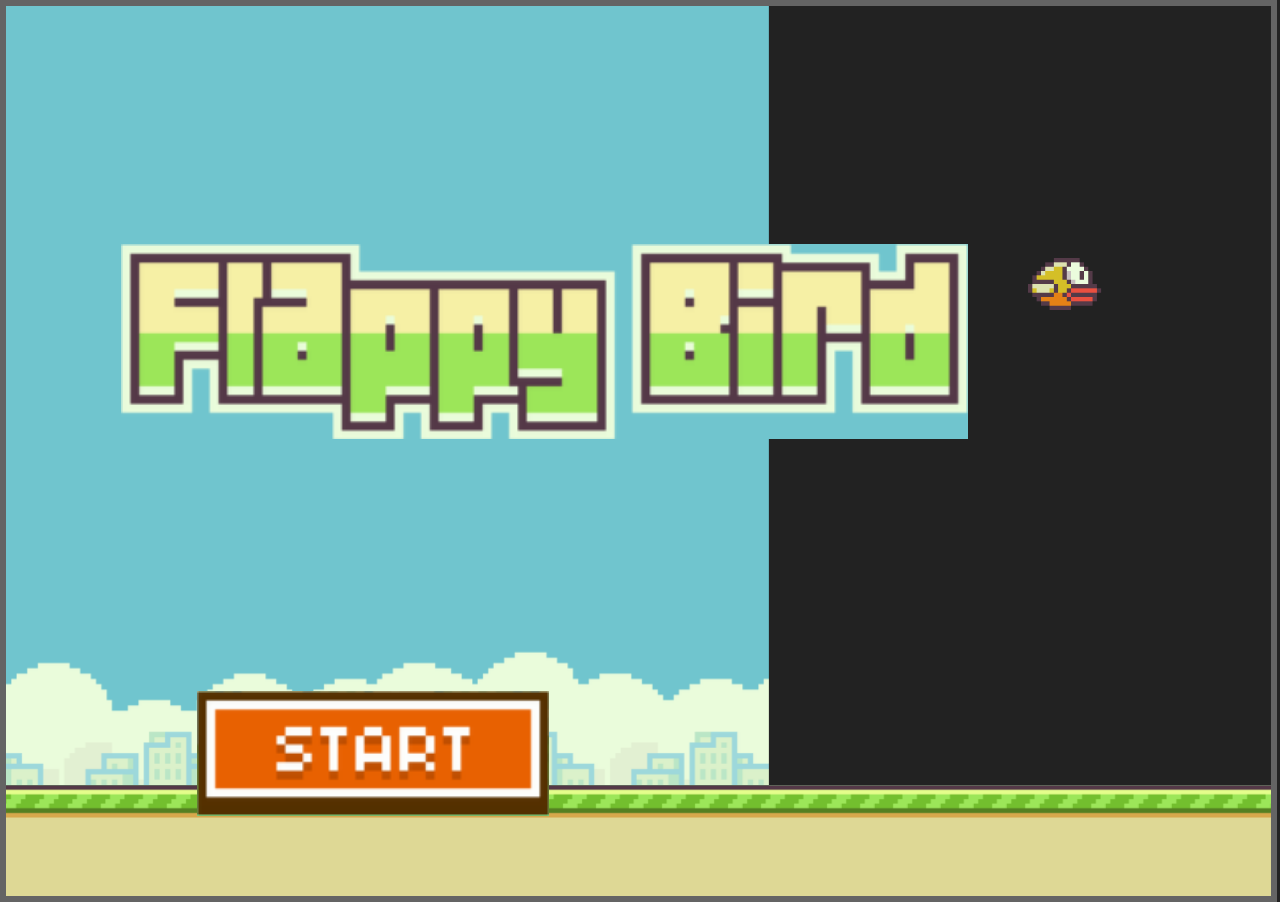
<file: flappy bird/index.html>
<!DOCTYPE html>
<html lang='zh'>
  <head>
      <meta name="viewport" content="width=device-width,initial-scale=1,minimum-scale=1.0,maximum-scale=1.0,user-scalable=no" />
      <meta http-equiv="Content-Type" content="text/html; charset=utf-8" />
    <title>我是一只鸟，啦啦啦</title>
    <link href="ui/bird.css" media="screen" rel="stylesheet" type="text/css" />
  </head>
  <body>
    <script type="text/javascript" src="ui/lib/jquery-2.1.0.min.js"></script>
    <script type="text/javascript" src="ui/main.js"></script>
    <script type="text/javascript" src="ui/lib/jquery.mobile-1.4.5.min.js"></script>
    <script type="text/javascript">
        $(document).ready(function(){
            $('.ui-loader').remove();
        });
    </script>
  </body>
</html>
</file>
<file: flappy bird/ui/bird.css>
@charset "UTF-8";
@-webkit-keyframes stage_move {
  0% {
    background-position: 0 0; }

  50% {
    background-position: -19px 0; }

  100% {
    background-position: -38px 0; } }

@-moz-keyframes stage_move {
  0% {
    background-position: 0 0; }

  50% {
    background-position: -19px 0; }

  100% {
    background-position: -38px 0; } }

@-ms-keyframes stage_move {
  0% {
    background-position: 0 0; }

  50% {
    background-position: -19px 0; }

  100% {
    background-position: -38px 0; } }

@keyframes stage_move {
  0% {
    background-position: 0 0; }

  50% {
    background-position: -19px 0; }

  100% {
    background-position: -38px 0; } }

@-webkit-keyframes suspend {
  0% {
    -webkit-transform: translate(0, 0);
    -moz-transform: translate(0, 0);
    -ms-transform: translate(0, 0);
    -o-transform: translate(0, 0); }

  50% {
    -webkit-transform: translate(0, 8px);
    -moz-transform: translate(0, 8px);
    -ms-transform: translate(0, 8px);
    -o-transform: translate(0, 8px); }

  100% {
    -webkit-transform: translate(0, 0);
    -moz-transform: translate(0, 0);
    -ms-transform: translate(0, 0);
    -o-transform: translate(0, 0); } }

@-moz-keyframes suspend {
  0% {
    -webkit-transform: translate(0, 0);
    -moz-transform: translate(0, 0);
    -ms-transform: translate(0, 0);
    -o-transform: translate(0, 0); }

  50% {
    -webkit-transform: translate(0, 8px);
    -moz-transform: translate(0, 8px);
    -ms-transform: translate(0, 8px);
    -o-transform: translate(0, 8px); }

  100% {
    -webkit-transform: translate(0, 0);
    -moz-transform: translate(0, 0);
    -ms-transform: translate(0, 0);
    -o-transform: translate(0, 0); } }

@-ms-keyframes suspend {
  0% {
    -webkit-transform: translate(0, 0);
    -moz-transform: translate(0, 0);
    -ms-transform: translate(0, 0);
    -o-transform: translate(0, 0); }

  50% {
    -webkit-transform: translate(0, 8px);
    -moz-transform: translate(0, 8px);
    -ms-transform: translate(0, 8px);
    -o-transform: translate(0, 8px); }

  100% {
    -webkit-transform: translate(0, 0);
    -moz-transform: translate(0, 0);
    -ms-transform: translate(0, 0);
    -o-transform: translate(0, 0); } }

@keyframes suspend {
  0% {
    -webkit-transform: translate(0, 0);
    -moz-transform: translate(0, 0);
    -ms-transform: translate(0, 0);
    -o-transform: translate(0, 0); }

  50% {
    -webkit-transform: translate(0, 8px);
    -moz-transform: translate(0, 8px);
    -ms-transform: translate(0, 8px);
    -o-transform: translate(0, 8px); }

  100% {
    -webkit-transform: translate(0, 0);
    -moz-transform: translate(0, 0);
    -ms-transform: translate(0, 0);
    -o-transform: translate(0, 0); } }

@-webkit-keyframes flap {
  0% {
    background-position: 0 -35px; }

  25% {
    background-position: 0 -70px; }

  50% {
    background-position: 0 -35px; }

  75% {
    background-position: 0 -0px; }

  100% {
    background-position: 0 -35px; } }

@-moz-keyframes flap {
  0% {
    background-position: 0 -35px; }

  25% {
    background-position: 0 -70px; }

  50% {
    background-position: 0 -35px; }

  75% {
    background-position: 0 -0px; }

  100% {
    background-position: 0 -35px; } }

@-ms-keyframes flap {
  0% {
    background-position: 0 -35px; }

  25% {
    background-position: 0 -70px; }

  50% {
    background-position: 0 -35px; }

  75% {
    background-position: 0 -0px; }

  100% {
    background-position: 0 -35px; } }

@keyframes flap {
  0% {
    background-position: 0 -35px; }

  25% {
    background-position: 0 -70px; }

  50% {
    background-position: 0 -35px; }

  75% {
    background-position: 0 -0px; }

  100% {
    background-position: 0 -35px; } }

.ui-page{
    min-height: 100px !important;
}

body {
  background-color: #222;
  padding: 0;
  margin: 0;
  color: rgba(255, 255, 255, 0.9);
  font-family: helvetica, arial, 微软雅黑;
  font-size: 16px;
  line-height: 1.5em; }
  body a {
    color: #a2c3fa;
    text-decoration: none;
    border-bottom: dashed 1px rgba(255, 255, 255, 0.5); }
  body p {
    margin: 0 0 20px 0; }
  body hr {
    display: block;
    background-color: rgba(255, 255, 255, 0.2);
    height: 3px;
    border-radius: 3px;
    border: 0 none;
    margin-top: 20px;
    margin-bottom: 20px; }

body .stage {
  border: solid 4px rgba(255, 255, 255, 0.3);
  overflow: hidden;
  width: 384px;
  height: 512px;
  margin: 0 ;
  background-image: url(images/stage_sky.png);
  background-size: auto 100%;
  background-repeat: no-repeat;
  background-position: 0 0;
  position: relative; }
  body .stage .ground {
    content: "";
    position: absolute;
    bottom: 0;
    left: 0;
    right: 0;
    height: 64px;
    background-image: url(images/stage_ground.png);
    background-size: auto 100%;
    background-repeat: repeat-x;
    background-position: 0 0; }
body .bird {
  z-index: 1;
  position: absolute;
  width: 43px;
  height: 30px;
  background-image: url(images/bird.png);
  background-size: 100% auto;
  background-repeat: no-repeat;
  background-position: 0 -35px;
  -webkit-animation: suspend 0.7s linear infinite, flap 0.3s steps(1) infinite;
  -moz-animation: suspend 0.7s linear infinite, flap 0.3s steps(1) infinite;
  -o-animation: suspend 0.7s linear infinite, flap 0.3s steps(1) infinite;
  animation: suspend 0.7s linear infinite, flap 0.3s steps(1) infinite; }
  body .bird.no-suspend {
    -webkit-animation: flap 0.4s steps(1) infinite;
    -moz-animation: flap 0.4s steps(1) infinite;
    -o-animation: flap 0.4s steps(1) infinite;
    animation: flap 0.4s steps(1) infinite; }
  body .bird.dead {
    -webkit-animation: none;
    -moz-animation: none;
    -o-animation: none;
    animation: none; }
  body .bird.up {
    -webkit-transition: -webkit-transform 0.1s ease-in;
    -moz-transition: -moz-transform 0.1s ease-in;
    -o-transition: -o-transform 0.1s ease-in;
    transition: transform 0.1s ease-in;
    -webkit-transform: rotate(-30deg);
    -moz-transform: rotate(-30deg);
    -ms-transform: rotate(-30deg);
    -o-transform: rotate(-30deg); }
  body .bird.down {
    -webkit-transition: -webkit-transform 0.6s ease-in;
    -moz-transition: -moz-transform 0.6s ease-in;
    -o-transition: -o-transform 0.6s ease-in;
    transition: transform 0.6s ease-in;
    -webkit-transform: rotate(90deg);
    -moz-transform: rotate(90deg);
    -ms-transform: rotate(90deg);
    -o-transform: rotate(90deg); }
body .logo {
  position: absolute;
  width: 257px;
  height: 59px;
  left: 35px;
  top: 137px;
  background-image: url(images/logo.png);
  background-size: 100% auto;
  background-repeat: no-repeat;
  -webkit-animation: suspend 0.7s linear infinite;
  -moz-animation: suspend 0.7s linear infinite;
  -o-animation: suspend 0.7s linear infinite;
  animation: suspend 0.7s linear infinite; }
body .start {
  position: absolute;
  width: 107px;
  height: 38px;
  left: 58px;
  top: 394px;
  background-image: url(images/start.png);
  background-size: 100% auto;
  background-repeat: no-repeat;
  cursor: pointer;
  z-index: 100; }
  body .start:active {
    top: 397px; }
body .ok {
  position: absolute;
  width: 107px;
  height: 38px;
  left: 58px;
  top: 394px;
  background-image: url(images/ok.png);
  background-size: 100% auto;
  background-repeat: no-repeat;
  cursor: pointer;
  z-index: 100; }
  body .ok:active {
    top: 397px; }
body .share {
  position: absolute;
  width: 107px;
  height: 38px;
  left: 219px;
  top: 394px;
  background-image: url(images/share.png);
  background-size: 100% auto;
  background-repeat: no-repeat;
  cursor: pointer;
  z-index: 100; }
  body .share:active {
    top: 397px; }
body .get_ready {
  position: absolute;
  width: 233px;
  height: 59px;
  left: 75px;
  top: 109px;
  background-image: url(images/get_ready.png);
  background-size: 100% auto;
  background-repeat: no-repeat; }
body .game_over {
  position: absolute;
  width: 251px;
  height: 51px;
  left: 67px;
  top: 94px;
  background-image: url(images/game_over.png);
  background-size: 100% auto;
  background-repeat: no-repeat;
  z-index: 100; }
body .tap {
  position: absolute;
  width: 105px;
  height: 131.5px;
  left: 165px;
  top: 219px;
  background-image: url(images/tap.png);
  background-size: 100% auto;
  background-repeat: no-repeat; }
body .score_board {
  position: absolute;
  width: 302px;
  height: 155px;
  left: 41px;
  top: 179px;
  background-image: url(images/score_board.png);
  background-size: 100% auto;
  background-repeat: no-repeat;
  z-index: 100; }
  body .score_board .new_record {
    position: absolute;
    width: 43px;
    height: 20px;
    right: 78.5px;
    top: 77.5px;
    background-image: url(images/new_record.png);
    background-size: 100% auto;
    background-repeat: no-repeat; }
body .score {
  position: absolute;
  top: 21px;
  left: 50%;
  z-index: 100; }
  body .score .number {
    float: left;
    width: 18px;
    height: 25px;
    margin-left: 2px;
    background-image: url(images/numbers.png);
    background-size: auto 100%;
    background-repeat: no-repeat; }
    body .score .number.n0 {
      background-position: 0 0; }
    body .score .number.n1 {
      background-position: -22.5px 0; }
    body .score .number.n2 {
      background-position: -45px 0; }
    body .score .number.n3 {
      background-position: -67.5px 0; }
    body .score .number.n4 {
      background-position: -90px 0; }
    body .score .number.n5 {
      background-position: -112.5px 0; }
    body .score .number.n6 {
      background-position: -135px 0; }
    body .score .number.n7 {
      background-position: -157.5px 0; }
    body .score .number.n8 {
      background-position: -180px 0; }
    body .score .number.n9 {
      background-position: -202.5px 0; }
body .pipe {
  position: absolute;
  width: 69px;
  top: 0;
  bottom: 64px; }
  body .pipe .top {
    position: absolute;
    top: 0;
    left: 0;
    right: 0;
    background-image: url(images/pipe_body.png);
    background-size: 65px 1px;
    background-repeat: repeat-y;
    background-position: 2px 0; }
    body .pipe .top:before {
      content: "";
      position: absolute;
      bottom: 0;
      left: 0;
      right: 0;
      width: 69px;
      height: 32px;
      background-image: url(images/pipe_head_1.png);
      background-size: 100% auto;
      background-repeat: no-repeat; }
  body .pipe .bottom {
    position: absolute;
    bottom: 0;
    left: 0;
    right: 0;
    background-image: url(images/pipe_body.png);
    background-size: 65px 1px;
    background-repeat: repeat-y;
    background-position: 2px 0; }
    body .pipe .bottom:before {
      content: "";
      position: absolute;
      top: 0;
      left: 0;
      right: 0;
      width: 69px;
      height: 32px;
      background-image: url(images/pipe_head_2.png);
      background-size: 100% auto;
      background-repeat: no-repeat; }
</file>
